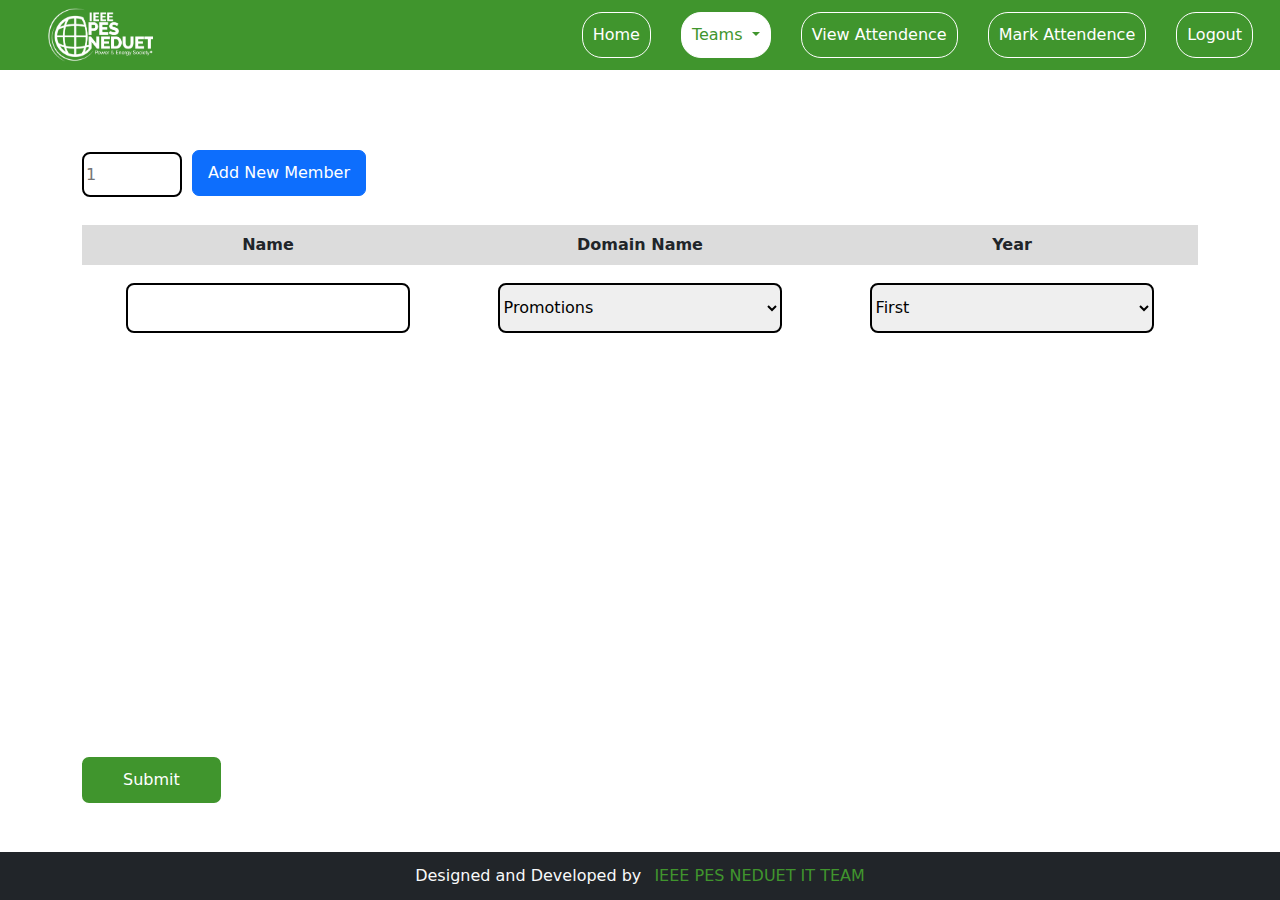
<file: index.html>
<!DOCTYPE html>
<html lang="en">

<head>
    <meta charset="UTF-8">
    <meta name="viewport" content="width=device-width, initial-scale=1.0">
    <title>Add Member</title>
    <link rel="stylesheet" href="Bootstrap/bootstrap.min.css">
    <link rel="stylesheet" href="CSS/style.css">
</head>

<body>
    <!-- Navbar -->
    <nav class="navbar navbar-expand-lg navbar-light bg-light">
        <div class="container-fluid">
            <a class="navbar-brand" href="#"></a><img class="navLogo" src="Images/Logo/Navbar-1.png" alt="IEEE PES NEDUET Logo"></a>
            <button class="navbar-toggler" type="button" data-bs-toggle="collapse" data-bs-target="#navbarNavDropdown" aria-controls="navbarNavDropdown" aria-expanded="false" aria-label="Toggle navigation">
            <span class="navbar-toggler-icon"></span>
          </button>
            <div class="collapse navbar-collapse" id="navbarNavDropdown">
                <ul class="navbar-nav">
                    <li class="nav-item">
                        <a class="nav-link" aria-current="page" href="#">Home</a>
                    </li>
                    <li class="nav-item dropdown">
                        <a class="nav-link dropdown-toggle active" href="#" id="navbarDropdownMenuLink" role="button" data-bs-toggle="dropdown" aria-expanded="false">
                Teams
              </a>
                        <ul class="dropdown-menu navDropdown-menu" aria-labelledby="navbarDropdownMenuLink">
                            <li><a class="dropdown-item navDropdown-item" href="#">View Items</a></li>
                            <li><a class="dropdown-item navDropdown-item active" href="#">Add Members</a></li>
                        </ul>
                    </li>
                    <li class="nav-item">
                        <a class="nav-link" href="Additional.html">View Attendence</a>
                    </li>
                    <li class="nav-item">
                        <a class="nav-link" href="#">Mark Attendence</a>
                    </li>
                    <li class="nav-item">
                        <a class="nav-link" href="#">Logout</a>
                    </li>
                </ul>
            </div>
        </div>
    </nav>

    <div class="container">
        <!-- Add new member -->
        <div class="addNew"><input type="number" id="noAddNewMember" class="noAddNewMember" name="noAddNewMember" placeholder="1"> <button type="button" class="btn btn-primary newMember">Add New Member</button>

        </div>
        <!-- Table -->
        <table class="table addTable table-borderless">
            <thead>
                <tr class="gray text-center">
                    <th scope="col">Name</th>
                    <th scope="col">Domain Name</th>
                    <th scope="col">Year</th>
                </tr>
            </thead>
            <tbody>
                <tr class="text-center">
                    <td class="w-25" scope="row"><input type="text" id="name" class="name" name="Name"></td>
                    <td class="w-25">
                        <select name="Domain" class="domain" id="domain">
                            <option value="Promotions">Promotions</option>
                            <option value="R&D">R&D</option>
                            <option value="IT">IT</option>
                            <option value="EM & L">EM & L</option>
                            <option value="Documentation">Documentation</option>
                            <option value="Graphics">Graphics</option>
                            <option value="Marketing">Marketing</option>
                            <option value="HR">HR</option>
                          </select>
                    </td>
                    <td class="w-25">
                        <select name="Year" class="year" id="year">
                            <option value="First">First</option>
                            <option value="Second">Second</option>
                            <option value="Third">Third</option>
                            <option value="Fourth">Fourth</option>
                          </select>
                    </td>
                </tr>
               
            </tbody>
        </table>
        <!-- Submit -->
        <button type="button" class="btn submit">Submit</button>
    </div>
    <!-- Footer -->
    <div class="footer bg-dark">
        <div class="mr-auto ftext text-center">
            <p class="text-light m-1 d-inline-flex">Designed and Developed by</p>
            <p class="green m-1 d-inline-flex">IEEE PES NEDUET IT TEAM</p>
        </div>
    </div>
    <script src="Bootstrap/bootstrap.bundle.min.js"></script>
</body>

</html>
</file>
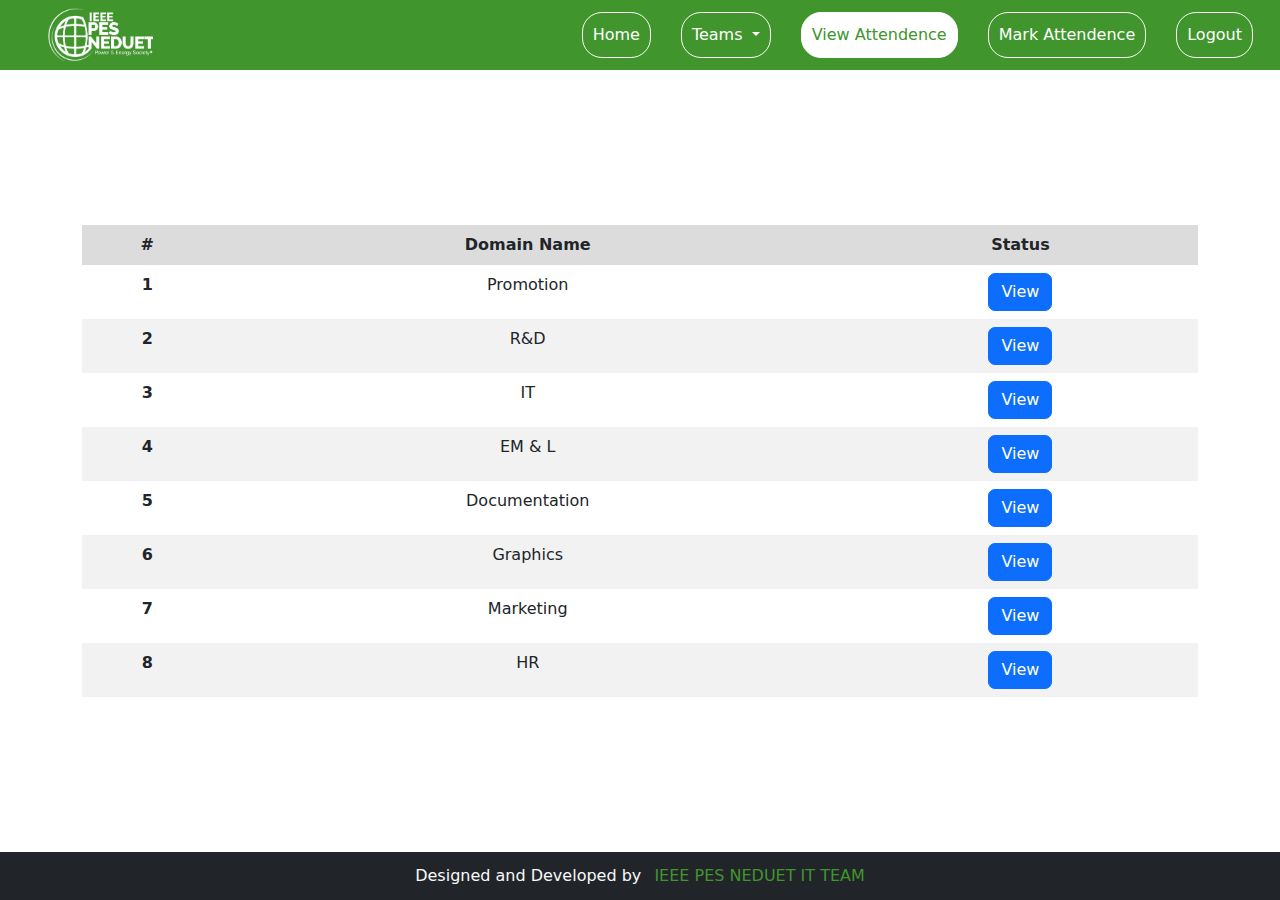
<file: Additional.html>
<!DOCTYPE html>
<html lang="en">

<head>
    <meta charset="UTF-8">
    <meta name="viewport" content="width=device-width, initial-scale=1.0">
    <title>View Attendence EXCOM & HR</title>
    <link rel="stylesheet" href="Bootstrap/bootstrap.min.css">
    <link rel="stylesheet" href="CSS/style.css">
</head>

<body>
    <!-- Navbar -->
    <nav class="navbar navbar-expand-lg navbar-light bg-light">
        <div class="container-fluid">
            <a class="navbar-brand" href="#"></a><img class="navLogo" src="Images/Logo/Navbar-1.png" alt="IEEE PES NEDUET Logo"></a>
            <button class="navbar-toggler" type="button" data-bs-toggle="collapse" data-bs-target="#navbarNavDropdown" aria-controls="navbarNavDropdown" aria-expanded="false" aria-label="Toggle navigation">
            <span class="navbar-toggler-icon"></span>
          </button>
            <div class="collapse navbar-collapse" id="navbarNavDropdown">
                <ul class="navbar-nav">
                    <li class="nav-item">
                        <a class="nav-link" aria-current="page" href="#">Home</a>
                    </li>
                    <li class="nav-item dropdown">
                        <a class="nav-link dropdown-toggle" href="#" id="navbarDropdownMenuLink" role="button" data-bs-toggle="dropdown" aria-expanded="false">
                Teams
              </a>
                        <ul class="dropdown-menu navDropdown-menu" aria-labelledby="navbarDropdownMenuLink">
                            <li><a class="dropdown-item navDropdown-item" href="#">View Items</a></li>
                            <li><a class="dropdown-item navDropdown-item" href="index.html">Add Members</a></li>
                        </ul>
                    </li>
                    <li class="nav-item">
                        <a class="nav-link active" href="Additional.html">View Attendence</a>
                    </li>
                    <li class="nav-item">
                        <a class="nav-link" href="#">Mark Attendence</a>
                    </li>
                    <li class="nav-item">
                        <a class="nav-link" href="#">Logout</a>
                    </li>
                </ul>
            </div>
        </div>
    </nav>
    <!-- Table -->
    <div class="container">
        <table class="table adTable table-borderless">
            <thead>
                <tr class="gray text-center">
                    <th scope="col">#</th>
                    <th scope="col">Domain Name</th>
                    <th scope="col">Status</th>
                </tr>
            </thead>
            <tbody>
                <tr class="text-center">
                    <th scope="row">1</th>
                    <td>Promotion</td>
                    <td><button type="button" class="btn btn-primary view">View</button></td>
                </tr>
                <tr class="text-center">
                    <th scope="row">2</th>
                    <td>R&D</td>
                    <td><button type="button" class="btn btn-primary view">View</button></td>
                </tr>
                <tr class="text-center">
                    <th scope="row">3</th>
                    <td>IT</td>
                    <td><button type="button" class="btn btn-primary view">View</button></td>
                </tr>
                <tr class="text-center">
                    <th scope="row">4</th>
                    <td>EM & L</td>
                    <td><button type="button" class="btn btn-primary view">View</button></td>
                </tr>
                <tr class="text-center">
                    <th scope="row">5</th>
                    <td>Documentation</td>
                    <td><button type="button" class="btn btn-primary view">View</button></td>
                </tr>
                <tr class="text-center">
                    <th scope="row">6</th>
                    <td>Graphics</td>
                    <td><button type="button" class="btn btn-primary view">View</button></td>
                </tr>
                <tr class="text-center">
                    <th scope="row">7</th>
                    <td>Marketing</td>
                    <td><button type="button" class="btn btn-primary view">View</button></td>
                </tr>
                <tr class="text-center">
                    <th scope="row">8</th>
                    <td>HR</td>
                    <td><button type="button" class="btn btn-primary view">View</button></td>
                </tr>
            </tbody>
        </table>
    </div>
    <!-- Footer -->
    <div class="footer bg-dark">
        <div class="mr-auto ftext text-center">
            <p class="text-light m-1 d-inline-flex">Designed and Developed by</p>
            <p class="green m-1 d-inline-flex">IEEE PES NEDUET IT TEAM</p>
        </div>
    </div>
    <script src="Bootstrap/bootstrap.bundle.min.js"></script>

</html>
</file>
<file: CSS/style.css>
/* Navbar */

.navbar-toggler:focus,
.view:focus {
    box-shadow: 0 0 0;
}

.navbar-toggler:active {
    background-color: white;
}

.navbar {
    position: fixed;
    top: 0;
    width: 100%;
    background-color: rgb(64, 149, 45) !important;
}

.navbar-nav {
    margin-left: auto !important;
}

.navLogo {
    width: 105px;
    margin-left: 20px;
}

.nav-item {
    margin: auto 15px;
}

.nav-link {
    padding: 10px !important;
    color: white !important;
    border: 1px solid white !important;
    border-radius: 20px;
    font-weight: 400;
}
@media only screen and (max-width: 991px) {
    .nav-link {
        margin-top: 10px;
    }
}
.navDropdown-menu {
    background-color: rgb(64, 149, 45);
    top: 57px;
    left: -32px !important;
}

.navDropdown-item {
    color: white;
    font-weight: 400;
}

.nav-link:hover,
.nav-link:focus,
.navDropdown-item:hover,
.navDropdown-item:focus,
.active {
    background-color: white !important;
    color: rgb(64, 149, 45) !important;
}

.nav-link:focus,
.navDropdown-item:focus,
.active {
    font-weight: 500 !important;
}

.container {
    margin-top: 84px;
    margin-bottom: 50px;
}

@media only screen and (max-width: 416px) {
    .container {
        margin-top: 70px;
        margin-bottom: 73px;
    }
    
}



/* Footer */

.footer {
    width: 100%;
    position: fixed;
    bottom: 0;
}
.ftext{
    margin: 8px 3px;
}

.green {
    color: rgb(64, 149, 45);
    font-weight: 500;
}


/* Page 8 */

.addTable {
    height: 160px;
}

/* Responsive */

@media only screen and (min-height: 615px) {
    .addTable {
        height: 240px;
    }
    
}
@media only screen and (min-height: 615px) and ( max-width: 416px) {
    .addTable {
        height: 220px;
    }
    
    
}
@media only screen and (min-height: 640px) {
    .addTable {
        height: 220px;
    }
    .adTable {
        margin-top: 95px;
    }
}

@media only screen and (min-height: 650px) {
    .addTable {
        height: 230px;
    }
    .adTable {
        margin-top: 100px;
    }
}

@media only screen and (min-height: 660px) {
    .addTable {
        height: 240px;
    }
    .adTable {
        margin-top: 100px;
    }
}
@media only screen and (min-height: 670px) {
    .addTable {
        height: 270px;
    }
    .adTable {
        margin-top: 110px;
    }
}
@media only screen and (min-height: 690px) {
    .addTable {
        height: 290px;
    }
    .adTable {
        margin-top: 120px;
    }
}

@media only screen and (min-height: 710px) {
    .addTable {
        height: 310px;
    }
    .adTable {
        margin-top: 130px;
    }
}

@media only screen and (min-height: 720px) {
    .addTable {
        height: 330px;
    }
    .adTable {
        margin-top: 135px;
    }
    
}

@media only screen and (min-height: 770px) {
    .addTable {
        height: 370px;
    }
    .adTable {
        margin-top: 160px;
    }
}
@media only screen and (min-height: 800px) {
    .addTable {
        height: 410px;
    }
    .adTable {
        margin-top: 175px;
    }
}
@media only screen and (min-height: 900px) {
    .addTable {
        height: 500px;
    }
    .adTable {
        margin-top: 225px;
    }
}
@media only screen and (min-height: 950px) {
    .addTable {
        height: 550px;
    }
    .adTable {
        margin-top: 250px;
    }
}
@media only screen and (min-height: 1024px) {
    .addTable {
        height: 644px;
    }
    .adTable {
        margin-top: 287px;
    }
}
@media only screen and (min-height: 1100px) {
    .addTable {
        height: 700px;
    }
    .adTable {
        margin-top: 325px;
    }
}
@media only screen and (min-height: 1280px) {
    .addTable {
        height: 880px;
    }
    .adTable {
        margin-top: 415px;
    }
}
@media only screen and (min-height: 1365px) {
    .addTable {
        height: 985px;
    }
    .adTable {
        margin-top: 470px;
    }
}
.addTable>tbody>tr:nth-of-type(even), .adTable>tbody>tr:nth-of-type(even) {
    --bs-table-accent-bg: var(--bs-table-striped-bg) !important;
    color: var(--bs-table-striped-color) !important;
}
.addNew {
    margin-top: 150px ;
    margin-bottom: 20px;
    }

.newMember {
    padding: 10px 15px;
    margin-bottom: 4px;
    border-radius: 7px;
}

.newMember:focus {
    box-shadow: 0 0 0;
    background-color: #0d6efd;
}

.noAddNewMember {
    border: 2px solid black;
    margin: 0 5px 8px 0;
    height: 45px;
    width: 100px;
    border-radius: 8px;
}

.gray {
    background-color: gainsboro;
}

.name,
.domain,
.year {
    border: 2px solid black;
    height: 50px;
    margin: 10px;
    width: 80%;
    border-radius: 8px;
}

.submit {
    background-color: rgb(64, 149, 45);
    color: white !important;
    margin: 16px 0 10px 0;
    padding: 10px 40px;
    border-radius: 7px;
}

.submit:focus {
    box-shadow: 0 0 0 0.20rem rgb(64, 149, 45, .5);
}

.submit:hover {
    background-color: rgb(40, 124, 21);
}

/* Additional Page */

.view {
    border-radius: 7px;
}

.view:focus {
    box-shadow: 0 0 0;
    background-color: #0d6efd;
}
</file>
